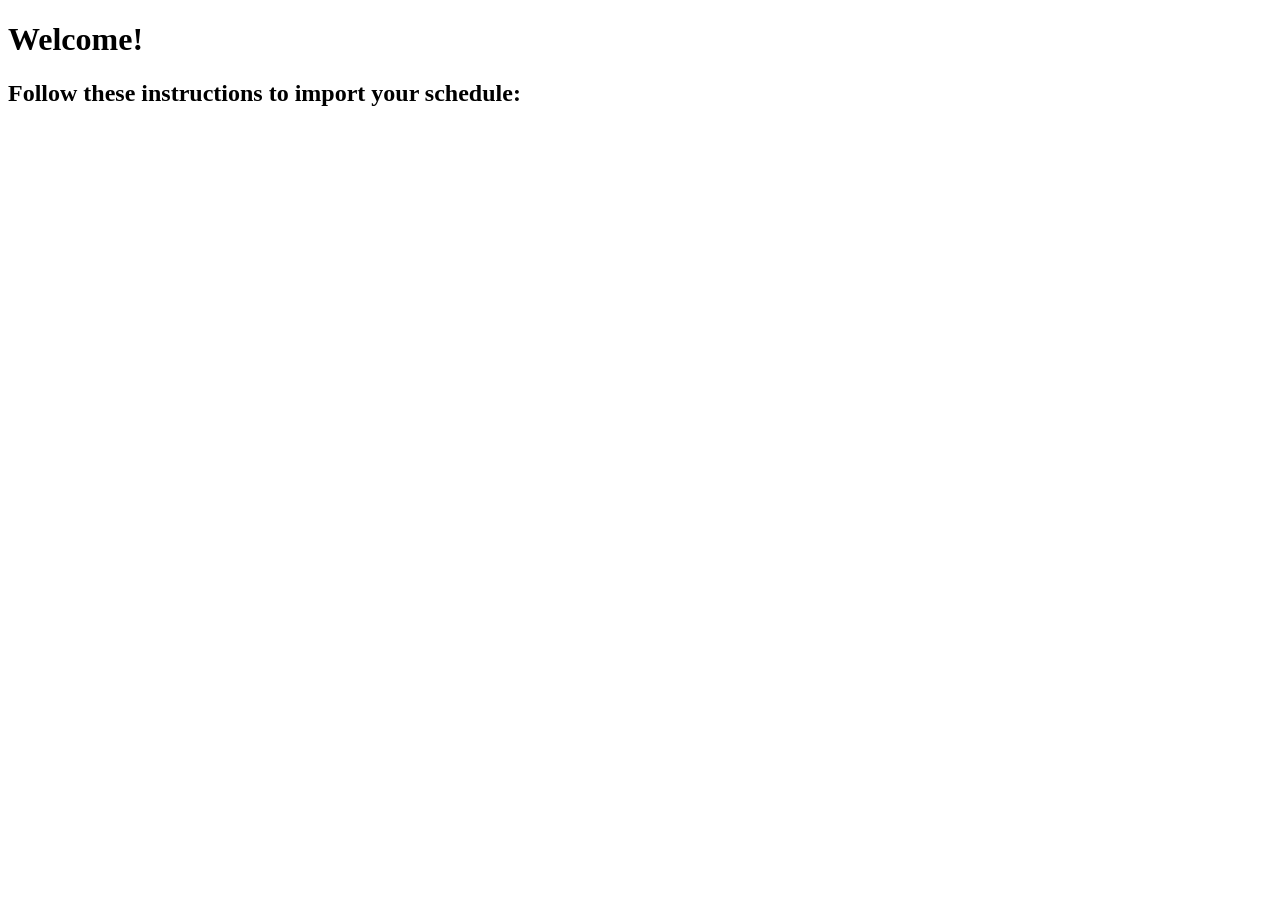
<file: scripts/instructions.html>
<!DOCTYPE html>
<html lang="en">
  <head>
    <title> Schedule Instructions </title>
    <meta charset = "utf-8"/>
  </head>
  <body>
    <h1> Welcome! </h1>
    <h2> Follow these instructions to import your schedule: </h2>
  </body>
</html>
</file>
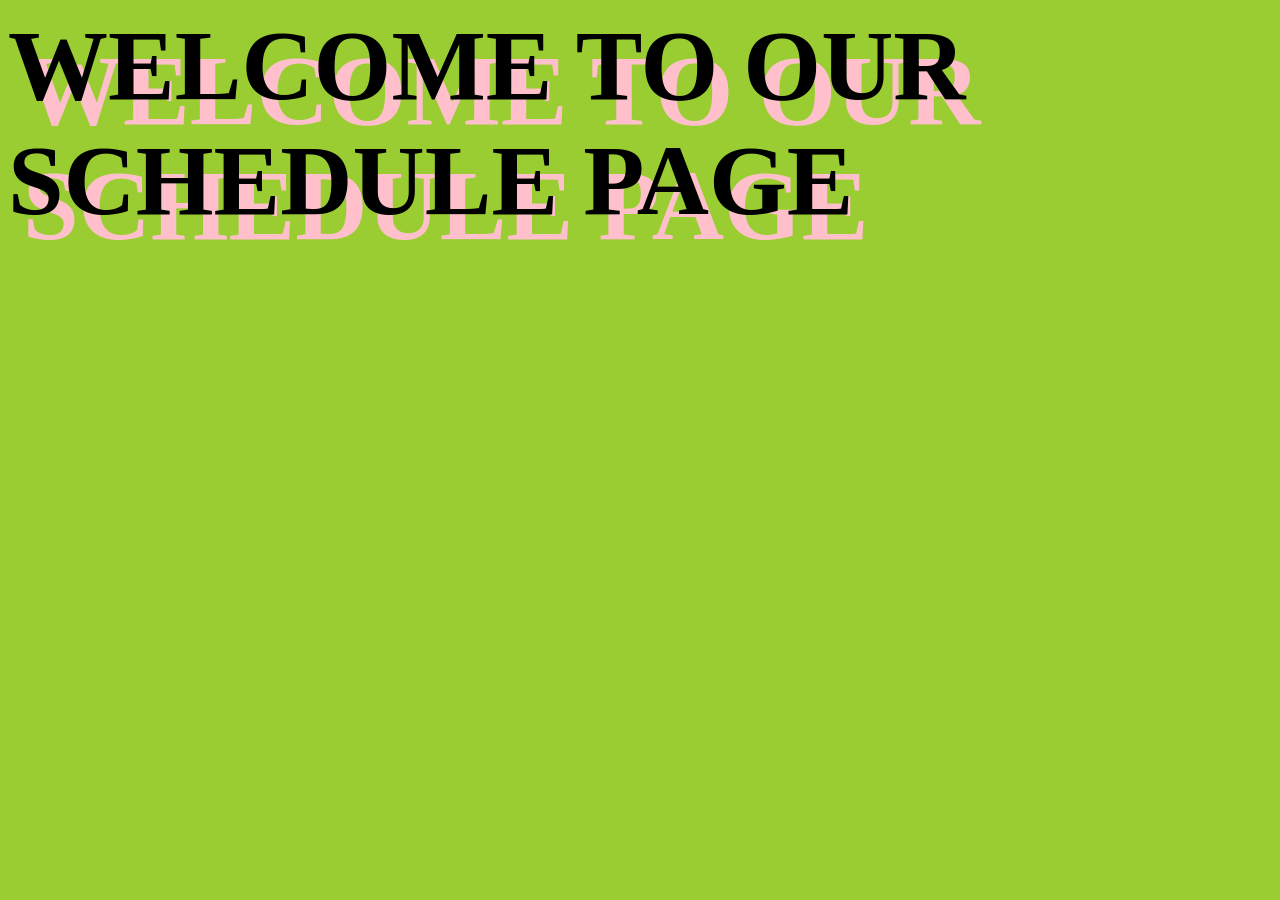
<file: scripts/schedulepage.html>
<DOCTYPE! html>
<html lang ="en">
    <head>
    <title>Schedule Page</title>
    <meta charset=utf-8/>
    
    <style>
        body {
            background-color:  yellowgreen;
            font-size: 50px;
            text-shadow: 15px 25px pink;
        }
    </style>
    </head>
    <body>
        <h1>WELCOME TO OUR SCHEDULE PAGE</h1>
    </body>
    
    
    
    </html>
</file>
